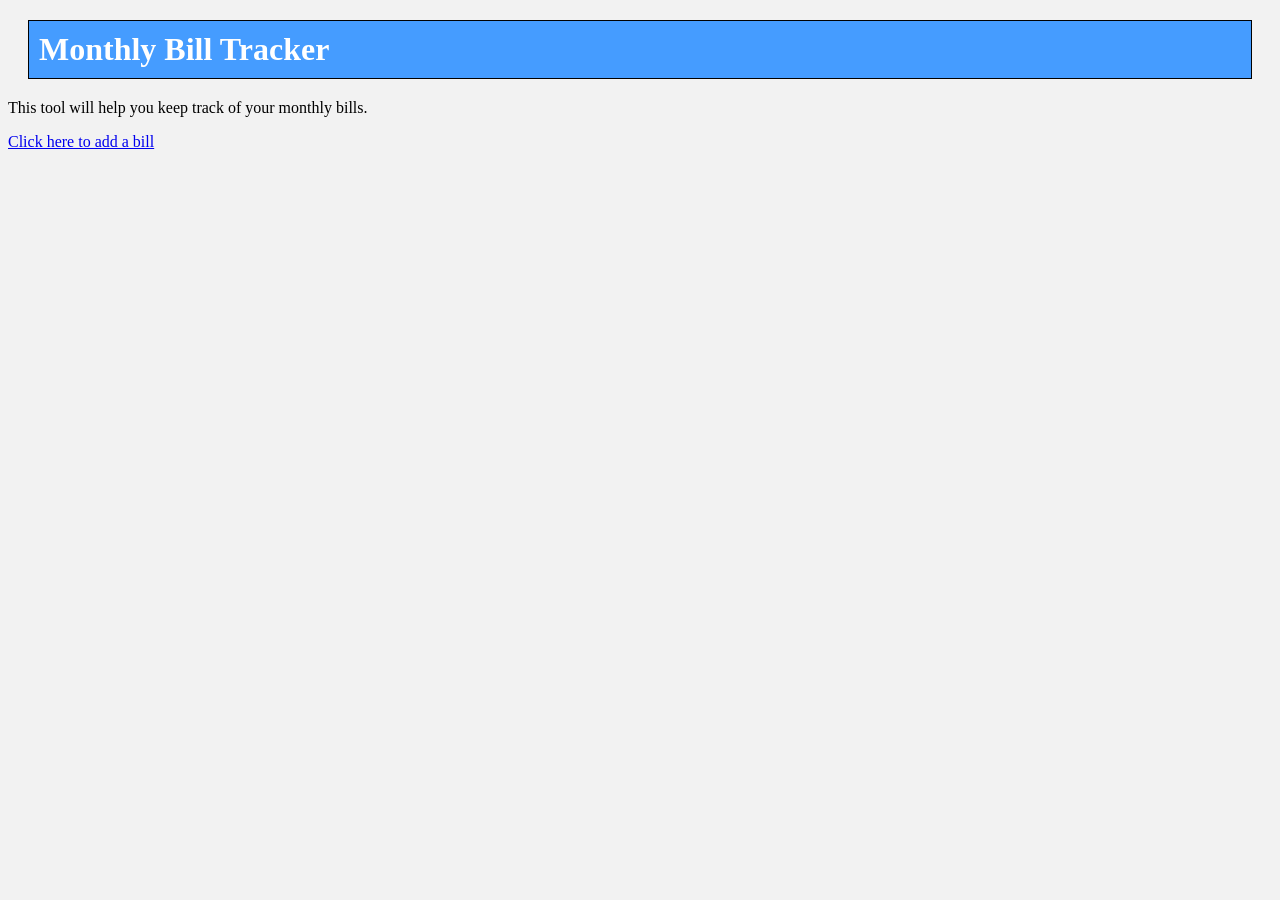
<file: index.html>
<!doctype html>

<!--Ryan Dittmer
	Web App Part 4
	VFW 1202      -->

<html>
	<head>
		<!-- Character Set Meta -->
		<meta charset="utf-8"/>
		<meta name="keywords"    content="bill, monthly, bank, pay"/>
		<meta name="description" content="Keep track of monthly bills"/>
		<meta name="robots"      content="noindex, nofollow"/>
		<meta name="viewport"    content="user-scalable=no, width=device-width"/>
		<meta name="viewport"    content="target-densitydpi=device-dpi"/>
		<link href="styles.css"   rel="stylesheet"/>
		<title>Monthly Bill Tracker</title>
	</head>
	<body>
		<h1>Monthly Bill Tracker</h1>
		<p>This tool will help you keep track of your monthly bills.</p>
		<a href="additem.html">Click here to add a bill</a>
	</body>
</html>
</file>
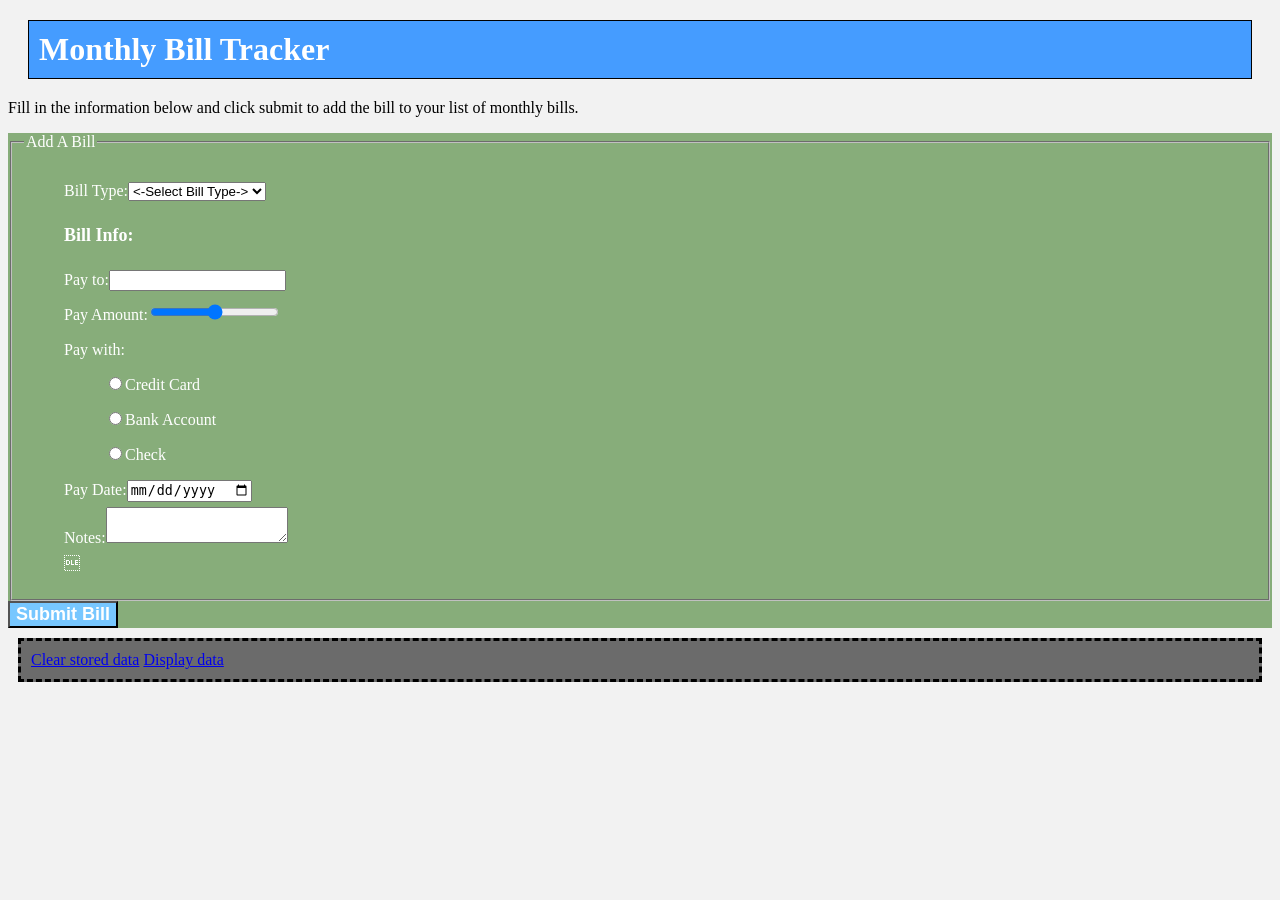
<file: additem.html>
<!doctype html>

<!--Ryan Dittmer
	Web App Part 4
	VFW 1202      -->

<html>
	<head>
		<!-- Character Set Meta -->
		<meta charset="utf-8"/>
		<meta name="keywords"    content="bill, monthly, bank, pay"/>
		<meta name="description" content="Keep track of monthly bills"/>
		<meta name="robots"      content="noindex, nofollow"/>
		<meta name="viewport"    content="user-scalable=no, width=device-width"/>
		<meta name="viewport"    content="target-densitydpi=device-dpi"/>
		<link href="styles.css"   rel="stylesheet"/>
		<title>Monthly Bill Tracker</title>
	</head>
	<body>
		<h1>Monthly Bill Tracker</h1>
		<p>Fill in the information below and click submit to add the bill to your list of monthly bills.</p>
		<form action ="#" method="post" id="billForm">
			<fieldset id="fieldId">
				<legend>Add A Bill</legend>
					<ul id="errors"></ul>
					<ul>
					<li id="billtype"><label for="billtype">Bill Type:</label></li>
					<li><h2>Bill Info:</h2></li>
					<li><label for="payto">Pay to:</label><input type="text" id="payto"/></li>
					<li><label for="payamount">Pay Amount:<input type="range" min="1" max="10000" id="payamount"/></li>
					<li><span>Pay with:</span></li>
						<ul>
					    <li><input type="radio" name="paytype" id="creditcard" value="Credit Card"/><label for="creditcard">Credit Card</label></li>
					    <li><input type="radio" name="paytype" id="bankaccount" value="Bank Account"/><label for="bankaccount">Bank Account</label></li>
					    <li><input type="radio" name="paytype" id="check" value="Check"/><label for="check">Check</label></li>
					    </ul> 
					<li><label for="paydate">Pay Date:</label><input type="date" id="paydate"/></li>
					<li><label for="notes">Notes:</label><textarea id="notes"></textarea></li>
					</ul>
			</fieldset>
			<input type="submit" value="Submit Bill" id="submit"/>
		</form>
		<nav>
			<a href="#" id="clear">Clear stored data</a>
			<a href="#" id="displayData">Display data</a>
			<a href="additem.html" id="addNew" style="display:none;">Add new bill</a>
		</nav>
		<script src="json.js" type="text/javascript"></script>
		<script src="main.js" type="text/javascript"></script>
	</body>
</html>
</file>
<file: styles.css>
body{
	background-color: #f2f2f2;
}

h1{
	color: white;
	font-family: "Times New Roman";
	border-width: 1px;
	border-style: solid;
	border-color: black;
	margin:  20px;
	padding: 10px;
	background-color: #459cff;
}

h2{
	line-height: 25px;
	font-weight: bold;
	font-size: 18px;
	font-family: "Times New Roman";
}

p{
	color: black;
	word-wrap: normal;
	font-family: "Times New Roman";
}

li{
	display: block;
	background-color: #87ad7a;
	list-style-position: outside;
	line-height: 35px;
	font-family: "Times New  Roman";
}

fieldset{
	word-wrap: normal;
	background-color: #87ad7a;
	color: white;
}

form{
	color: white;
	text-align: left;
	word-wrap: normal;
	background-color: #87ad7a;
	font-family: "Times  New Roman";
}

nav{
	background-color: #6b6b6b;
	color: #0200ff;
	padding: 10px;
	margin: 10px;
	border-color: black;
	border-style: dashed;
}

input[type = submit]{
	font-weight: bold;
	font-size: 18px;
	background-color: #77c7ff;
	color: white;
}
</file>
